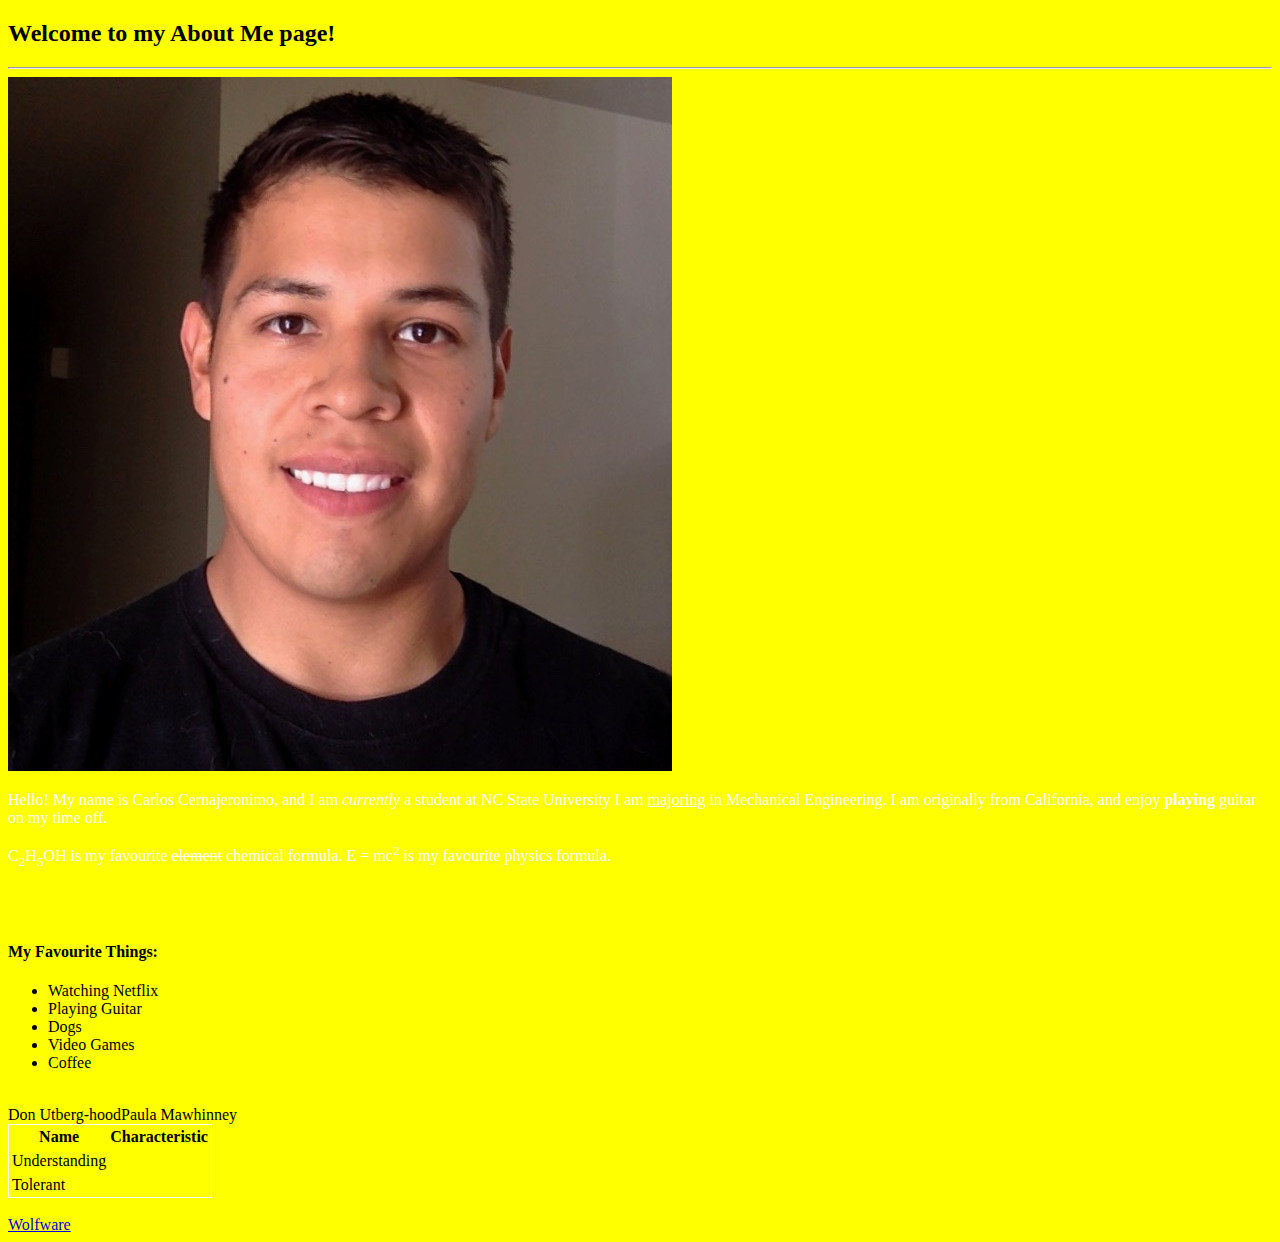
<file: webpagesGL.html>
<!DOCTYPE html>
    <!--
      -Name: Carlos Cernajeronimo
      -UnityID: ccernaj	
      -Date: 28/09/2018
      -Assignment: Webpages GL
      -Description: Guided lab assignment, about me webpage
      -->
    <html xmlns="http://www.w3.org/1999/xhtml">
    <head>
        <meta charset="UTF-8" />
        <link href="webpagesGL.css" rel="stylesheet" type="text/css" />
        <title>About Carlos Cernajeronimo</title>
    </head>
    
    <body style="background-color:#FFFF00">
    <!-- Header for About me page -->

   <h2>Welcome to my About Me page!</h2>
   <hr />
   
   <!-- My Photo -->
   <img src="photo_of_me.jpg" alt="A picture of Carlos" id="phot-resize">  
   
<p>Hello! My name is Carlos Cernajeronimo, and I am <em>currently</em> a student at NC 
State University I am <ins>majoring</ins> in Mechanical Engineering. I am originally 
from California, and enjoy <strong>playing</strong> guitar on my time off.
 </p>
   <p>C<sub>2</sub>H<sub>5</sub>OH is my favourite <del>element</del> chemical formula. E = mc<sup>2</sup> is my favourite physics formula.</p>
   <br />
   <br />
   
   <!-- A list of my Favourite things -->
   <h4>My Favourite Things:</h4>
   <ul>
   <li>Watching Netflix</li>
   <li>Playing Guitar</li>
   <li>Dogs</li>
   <li>Video Games</li>
   <li>Coffee</li>
   </ul>
   <br />
   
   <!-- A table of role models -->
   <table class="table-border">
   <tr> <th>Name</th> <th>Characteristic</th> </tr>
   <tr> </tr>Don Utberg-hood</td>   <td>Understanding</td> </tr>
   <tr> </tr>Paula Mawhinney</td>   <td>Tolerant</td> </tr> 
   </table>
   <br />
   <a href="http://wolfware.ncsu.edu" target="_blank">Wolfware</a>
    </body>
    
</html>
</file>
<file: webpagesGL.css>
/*
 *Name: Carlos Cernajeronimo
 *UnityID: ccernaj
 *Date: 28/09/2018
 *Assignment: webpagesGL.css
 *Description: webpages
 */
 
p {
font-family:Times ;
font-size: 16px;
color: #FFFFFF;
}

#photo-resize {
   max-width: 250px ;
   max-height:300px ;
}

.table-border {
  border: 1px solid #FFFFFF ;
}
</file>
